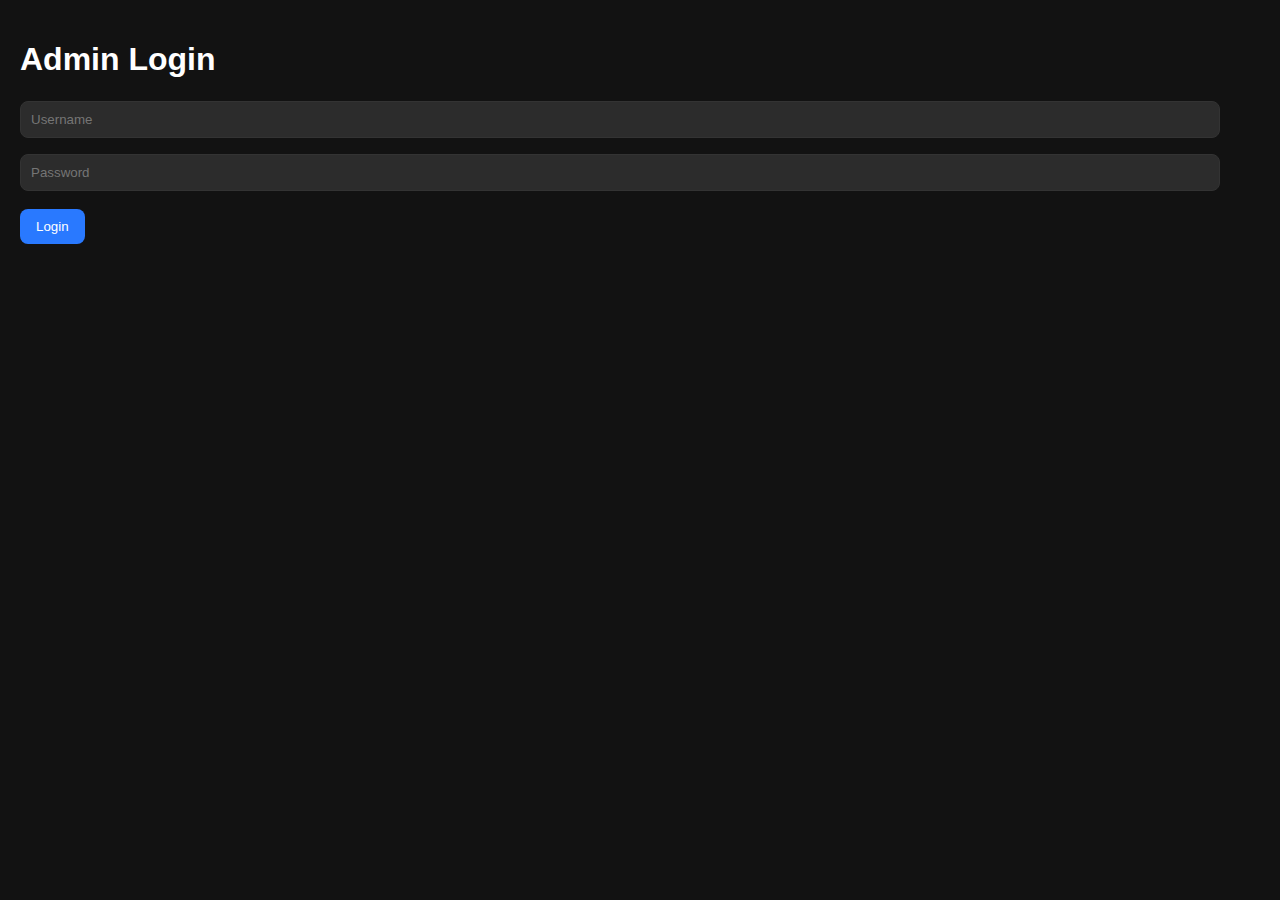
<file: Login.html>
<!DOCTYPE html>
<html>
<head>
    <title>Admin Login</title>
    <link rel="stylesheet" href="/static/style.css">
</head>
<body>
<div class="container">
    <h1>Admin Login</h1>
    <form method="POST" action="/login">
        <input type="text" name="username" placeholder="Username" required><br>
        <input type="password" name="password" placeholder="Password" required><br>
        <button type="submit">Login</button>
    </form>
</div>
</body>
</html>
</file>
<file: static/style.css>
/* Global styles */
body {
  font-family: Arial, sans-serif;
  background: #121212;
  color: #e0e0e0;
  margin: 0;
  padding: 20px;
}

/* Headings */
h1, h2 {
  color: #ffffff;
  margin-bottom: 15px;
}

/* Links */
a {
  color: #90caf9;
  text-decoration: none;
}
a:hover {
  text-decoration: underline;
}

/* Card style */
.card {
  background: #1e1e1e;
  padding: 20px;
  margin: 15px 0;
  border-radius: 12px;
  box-shadow: 0 2px 6px rgba(0,0,0,0.5);
}

/* Input fields */
input {
  width: 95%;
  padding: 10px;
  margin: 8px 0;
  border: 1px solid #333;
  border-radius: 8px;
  background: #2c2c2c;
  color: #fff;
  outline: none;
}
input:focus {
  border-color: #90caf9;
}

/* Buttons */
button {
  background: #2979ff;
  color: #fff;
  border: none;
  padding: 10px 16px;
  margin: 10px 5px 0 0;
  border-radius: 8px;
  cursor: pointer;
  transition: background 0.2s;
}
button:hover {
  background: #1565c0;
}

/* Message / status text */
#msg {
  margin-top: 10px;
  color: #ff5252;
}

/* User list container */
#users .card {
  display: flex;
  justify-content: space-between;
  align-items: center;
}
</file>
